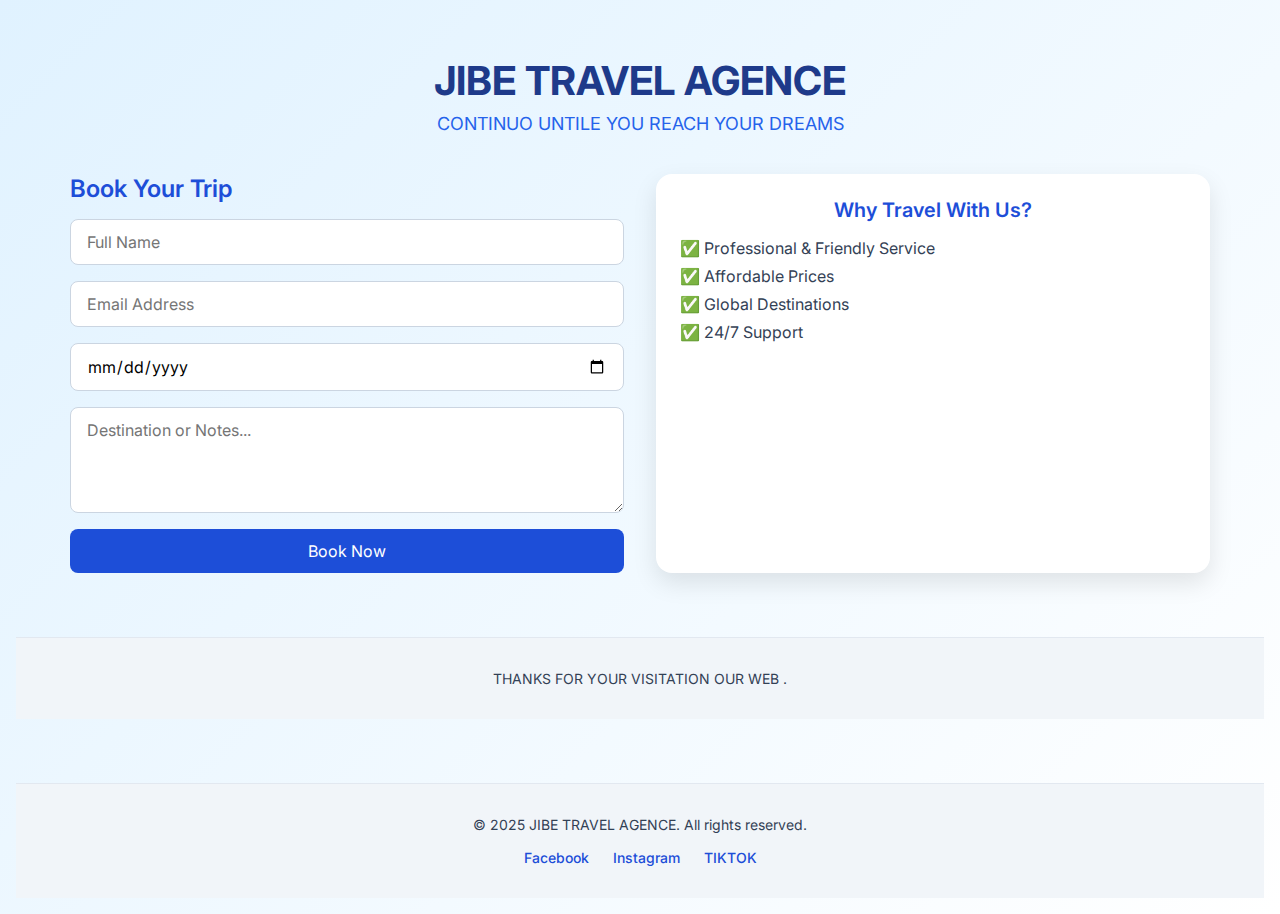
<file: home.html>
<!DOCTYPE html>
<html lang="en">
<head>
  <meta charset="UTF-8" />
  <meta name="viewport" content="width=device-width, initial-scale=1.0" />
  <title>JIBE TRAVEL AGENCE</title>
  <link href="https://fonts.googleapis.com/css2?family=Inter:wght@400;600;700&display=swap" rel="stylesheet" />
  <link rel="stylesheet" href="style.css" />
</head>
<body>
  <header>
    <h1>JIBE TRAVEL AGENCE</h1>
    <p> CONTINUO UNTILE YOU REACH YOUR DREAMS </p>
  </header>

  <main class="container">
    <!-- Booking Form -->
    <section>
      <h2>Book Your Trip</h2>
      <form class="form-group" onsubmit="event.preventDefault(); bookNow()">
        <input type="text" id="name" placeholder="Full Name" required />
        <input type="email" id="email" placeholder="Email Address" required />
        <input type="date" id="date" placeholder="Travel Date" required />
        <textarea id="notes" rows="4" placeholder="Destination or Notes..."></textarea>
        <button type="submit">Book Now</button>
      </form>
    </section>

    <!-- Why Travel With Us Card -->
    <section class="card">
      <h3>Why Travel With Us?</h3>
      <ul>
        <li>✅ Professional & Friendly Service</li>
        <li>✅ Affordable Prices</li>
        <li>✅ Global Destinations</li>
        <li>✅ 24/7 Support</li>
      </ul>
    </section>
  </main>

  <footer>THANKS FOR YOUR VISITATION OUR WEB .</footer>

  <script>
    function bookNow(){
      const name = document.getElementById('name').value;
      alert('Mahadsanid ' + name + '! Boos celintaada waa la helay.');
      document.querySelector('form').reset();
    }
  </script>
</body>
</html>
<footer>
  <div class="footer-content">
    <p>© 2025 JIBE TRAVEL AGENCE. All rights reserved.</p>
    <div class="socials">
      <a href="#">Facebook</a>
      <a href="#">Instagram</a>
      <a href="#">TIKTOK</a>
    </div>
  </div>
</footer>
</file>
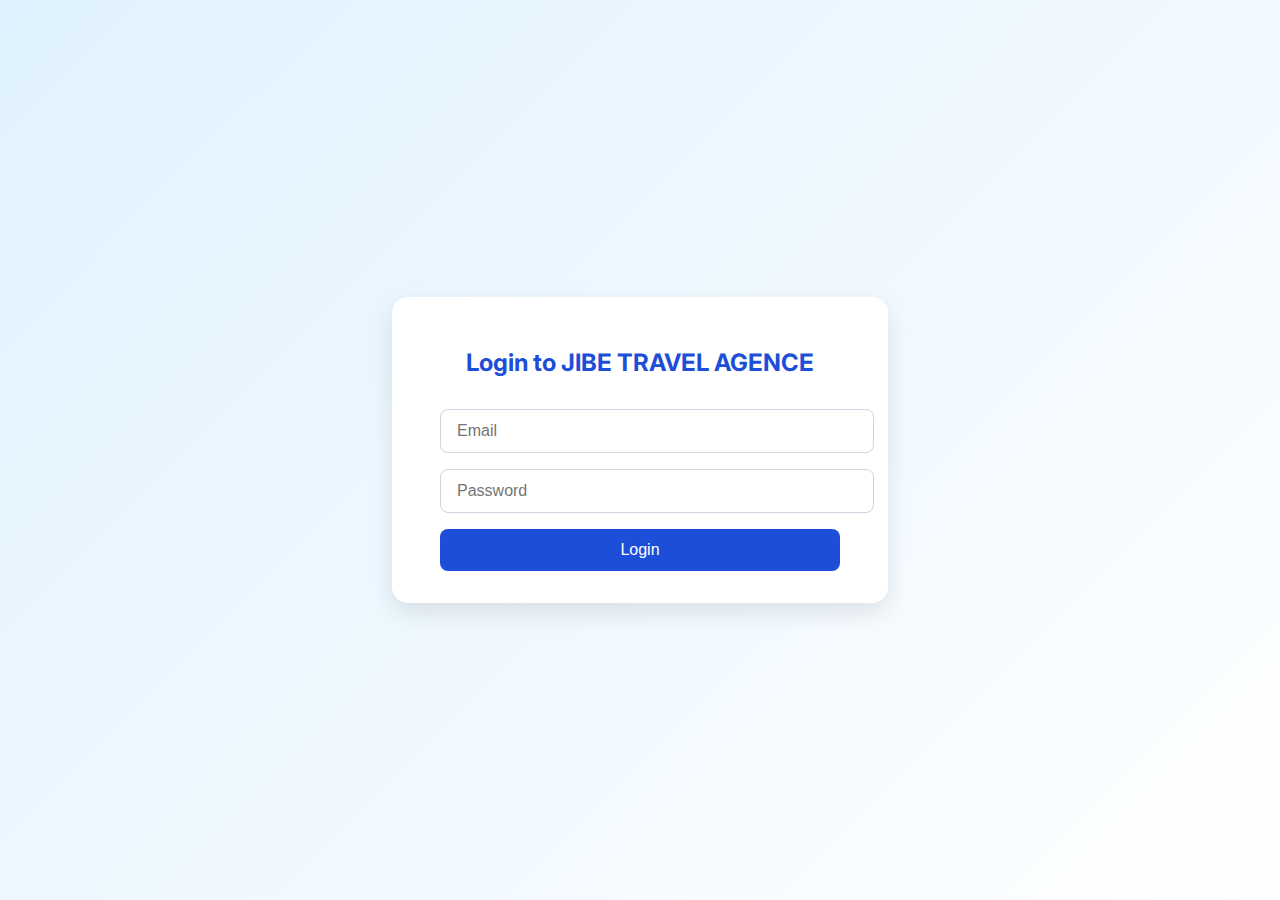
<file: login.html>
<!DOCTYPE html>
<html lang="en">
<head>
  <meta charset="UTF-8" />
  <meta name="viewport" content="width=device-width, initial-scale=1.0" />
  <title>Login - JIBE TRAVEL AGENCE</title>
  <link href="https://fonts.googleapis.com/css2?family=Inter:wght@400;600&display=swap" rel="stylesheet" />
  <link rel="stylesheet" href="login.css" />
</head>
<body>
  <div class="login-container">
    <h2>Login to JIBE TRAVEL AGENCE</h2>
    <form onsubmit="event.preventDefault(); loginUser()">
      <input type="email" id="login-email" placeholder="Email" required />
      <input type="password" id="login-password" placeholder="Password" required />
      <button type="submit">Login</button>
    </form>
  </div>

  <script>
    function loginUser() {
      const email = document.getElementById('login-email').value;
      alert("Welcome back, " + email + "!");
      window.location.href = "index.html"; // Waxaad ku leexisaa bogga weyn
    }
  </script>
</body>
</html>
</file>
<file: style.css>
* {
  box-sizing: border-box;
  font-family: 'Inter', sans-serif;
  margin: 0;
  padding: 0;
}

body {
  min-height: 100vh;
  background: linear-gradient(135deg, #e0f2ff 0%, #ffffff 100%);
  color: #1e3a8a;
  padding: 1rem;
}

header {
  text-align: center;
  padding: 2.5rem 0;
}

header h1 {
  font-size: 2.5rem;
  font-weight: 700;
}

header p {
  margin-top: 0.5rem;
  font-size: 1.125rem;
  color: #2563eb;
}

.container {
  max-width: 1140px;
  margin: 0 auto;
  display: grid;
  gap: 2rem;
}

@media (min-width: 768px) {
  .container {
    grid-template-columns: 1fr 1fr;
  }
}

h2 {
  font-size: 1.5rem;
  font-weight: 600;
  margin-bottom: 1rem;
  color: #1d4ed8;
}

.form-group {
  display: flex;
  flex-direction: column;
  gap: 1rem;
}

input,
textarea {
  padding: 0.75rem 1rem;
  border: 1px solid #cbd5e1;
  border-radius: 0.5rem;
  font-size: 1rem;
}

button {
  padding: 0.75rem 1rem;
  background: #1d4ed8;
  color: #fff;
  border: none;
  border-radius: 0.5rem;
  font-size: 1rem;
  cursor: pointer;
  transition: background 0.2s;
}

button:hover {
  background: #1e40af;
}

.card {
  background: #fff;
  border-radius: 1rem;
  box-shadow: 0 10px 25px rgba(0, 0, 0, 0.1);
  padding: 1.5rem;
  text-align: center;
}

.card h3 {
  font-size: 1.25rem;
  font-weight: 600;
  color: #1d4ed8;
  margin-bottom: 1rem;
}

.card ul {
  list-style: none;
  text-align: left;
  color: #334155;
  display: grid;
  gap: 0.5rem;
}

footer {
  margin-top: 4rem;
  text-align: center;
  font-size: 0.875rem;
  color: #64748b;
}
footer {
  margin-top: 4rem;
  padding: 2rem 1rem;
  background-color: #f1f5f9;
  text-align: center;
  font-size: 0.875rem;
  color: #334155;
  border-top: 1px solid #e2e8f0;
}

.footer-content {
  display: flex;
  flex-direction: column;
  gap: 1rem;
  align-items: center;
}

.socials {
  display: flex;
  gap: 1.5rem;
}

.socials a {
  text-decoration: none;
  color: #1d4ed8;
  font-weight: 500;
  transition: color 0.2s;
}

.socials a:hover {
  color: #1e40af;
}
</file>
<file: login.css>
body {
  margin: 0;
  padding: 0;
  font-family: 'Inter', sans-serif;
  background: linear-gradient(135deg, #e0f2ff, #ffffff);
  display: flex;
  align-items: center;
  justify-content: center;
  min-height: 100vh;
}

.login-container {
  background: #fff;
  padding: 2rem 3rem;
  border-radius: 1rem;
  box-shadow: 0 10px 25px rgba(0, 0, 0, 0.1);
  text-align: center;
  max-width: 400px;
  width: 100%;
}

.login-container h2 {
  color: #1d4ed8;
  margin-bottom: 2rem;
}

.login-container input {
  width: 100%;
  padding: 0.75rem 1rem;
  margin-bottom: 1rem;
  border: 1px solid #cbd5e1;
  border-radius: 0.5rem;
  font-size: 1rem;
}

.login-container button {
  width: 100%;
  padding: 0.75rem;
  background-color: #1d4ed8;
  color: white;
  border: none;
  border-radius: 0.5rem;
  font-size: 1rem;
  cursor: pointer;
  transition: background 0.3s;
}

.login-container button:hover {
  background-color: #1e40af;
}
</file>
